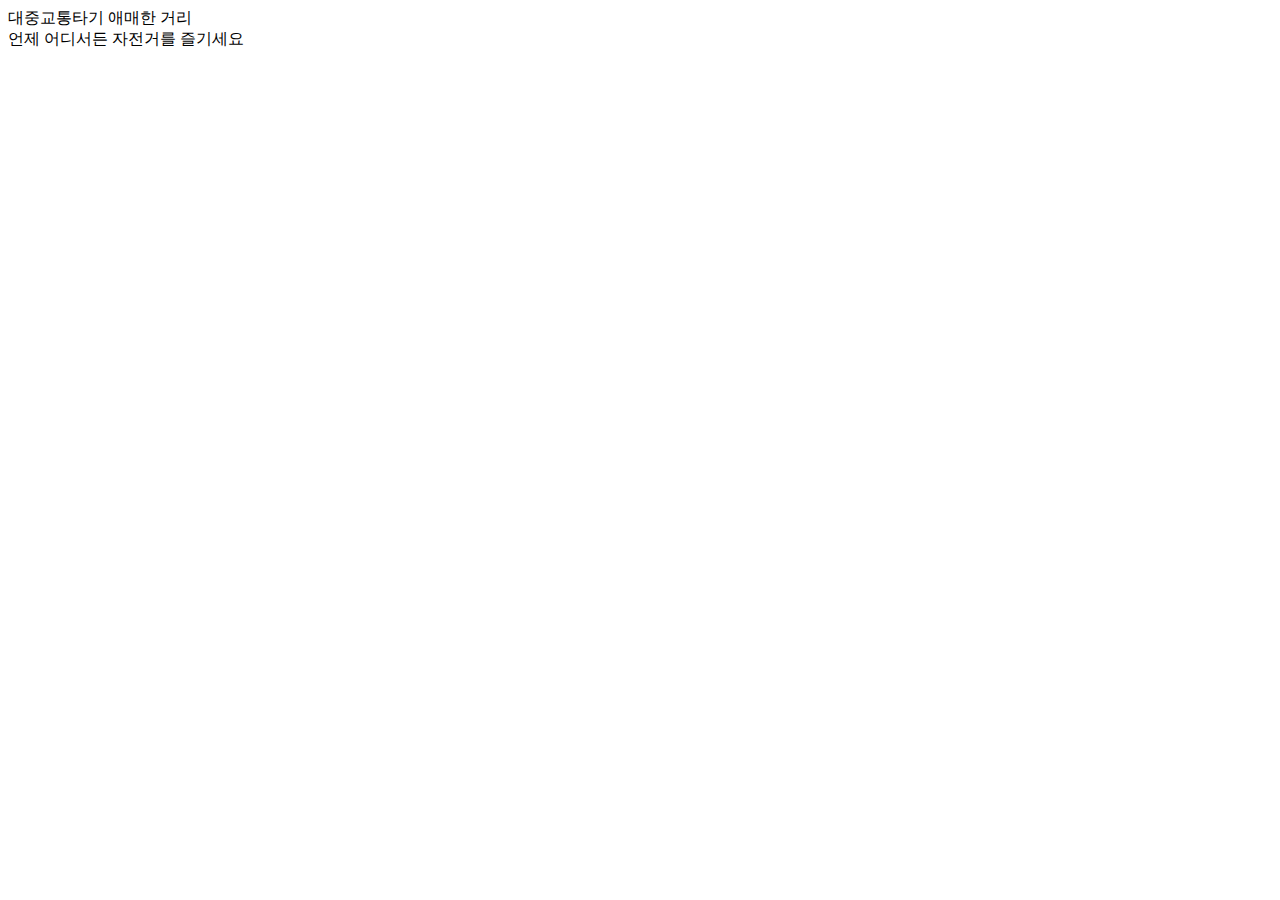
<file: src/main/resources/templates/fragment.html>
<!DOCTYPE html>
<html xmlns:th="http://www.thymeleaf.org">

<div th:fragment="main">

    <div class="container2">
        <section class="bg1">
            <span class="main_quote">대중교통타기 애매한 거리</span>
        </section>
    </div>
    <div class="container3">
        <section class="bg2">
            <span class="main_quote">언제 어디서든 자전거를 즐기세요</span>
        </section>
    </div>
</div>

<div th:fragment="nothing"></div>

</html>
</file>
